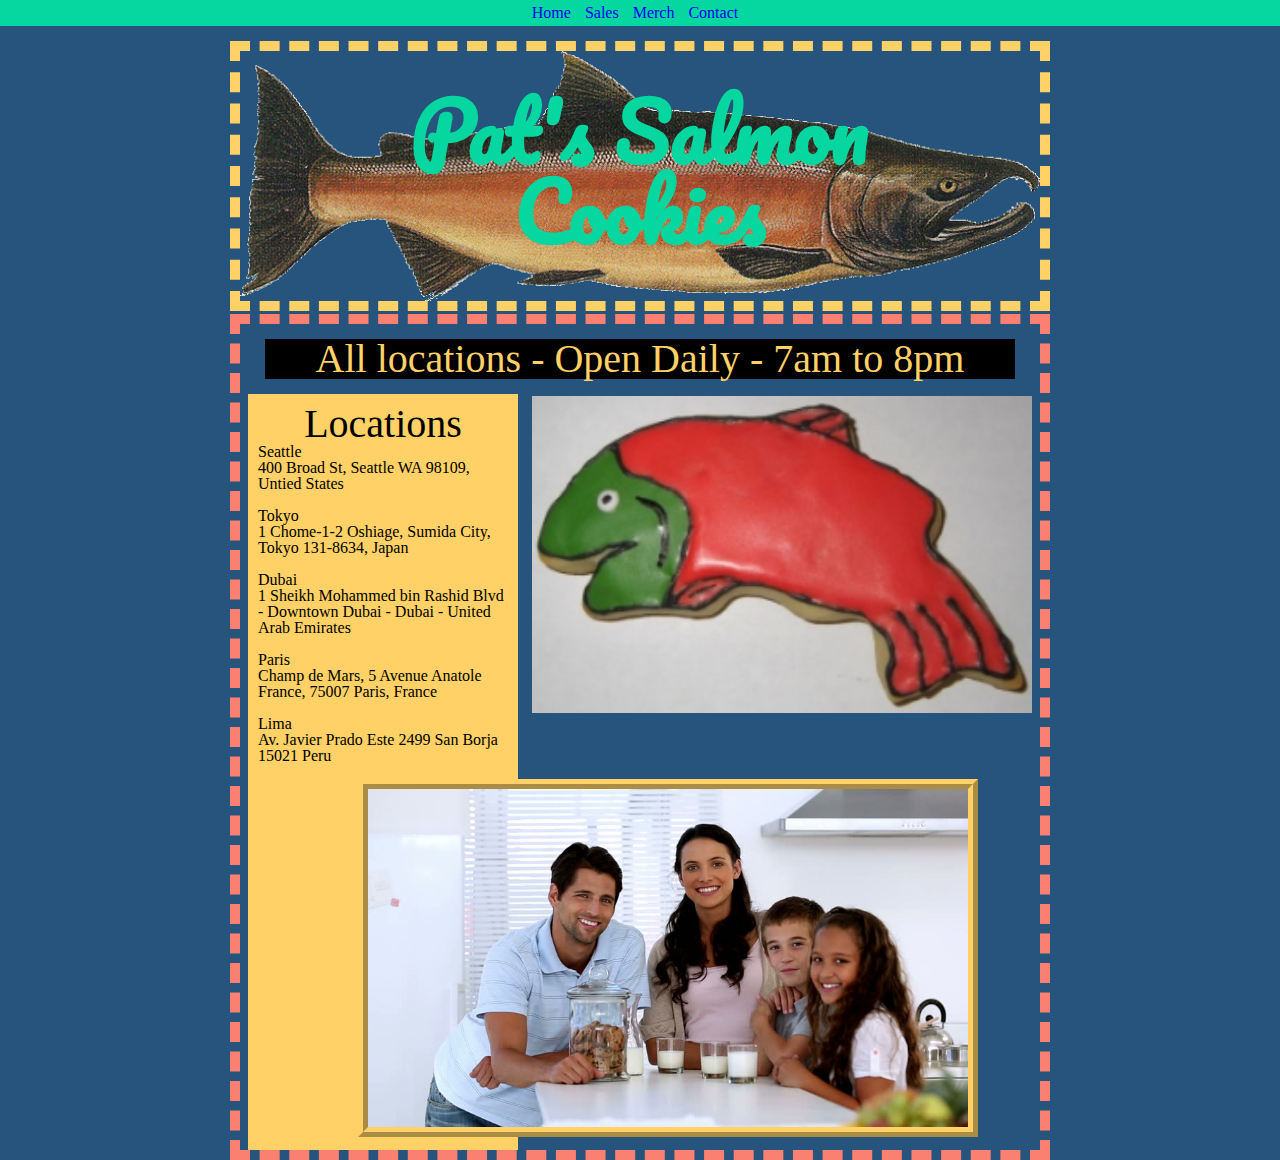
<file: index.html>
<!DOCTYPE html>
<html lang="en">
  
<head>
  <link rel="stylesheet" href="reset.css">
  <link rel="stylesheet" href="styles.css">
  <link href="https://fonts.googleapis.com/css2?family=Pacifico&display=swap" rel="stylesheet">
  <script src="app.js"></script>
  <title>Welcome to Pat's!</title>
</head>


<body>
  <header>
    <nav>
      <a href="index.html">Home</a>
      <a href="sales.html">Sales</a>
      <a href="merch.html">Merch</a>
      <a href="contact.html">Contact</a>
     
    </nav>
    <div class="logo-mockup">
      <img src="images/salmon.png" alt="fish">
      <div class="logo">Pat's Salmon Cookies</div>
    </div>
  </header>



  <main>

    <div id= 'hoursDiv'>
      <h1>All locations - Open Daily - 7am to 8pm</h1>
    </div>
<img id="frosted" src="images/frosted-cookie.jpg" alt="wonderfulProduct">
    
    <div id= 'locationsDiv'>
      <h2>Locations</h2>
      <ul>
        <li>Seattle</li>
        <li class="address"> 400 Broad St, Seattle WA 98109, Untied States</li>
        <br>
        <li>Tokyo</li>
        <li class="address"> 1 Chome-1-2 Oshiage, Sumida City, Tokyo 131-8634, Japan</li>
        <br>
        <li>Dubai</li>
        <li class="address"> 1 Sheikh Mohammed bin Rashid Blvd - Downtown Dubai - Dubai - United Arab Emirates</li>
        <br>
        <li>Paris</li>
        <li class="address"> Champ de Mars, 5 Avenue Anatole France, 75007 Paris, France</li>
        <br>
        <li>Lima</li>
        <li class="address"> Av. Javier Prado Este 2499
          San Borja 15021
          Peru</li>
          <img id="family" src="images/family.jpg" alt="family">
        </ul>
      </div>
      
  </main>


</body>

</html>
</file>
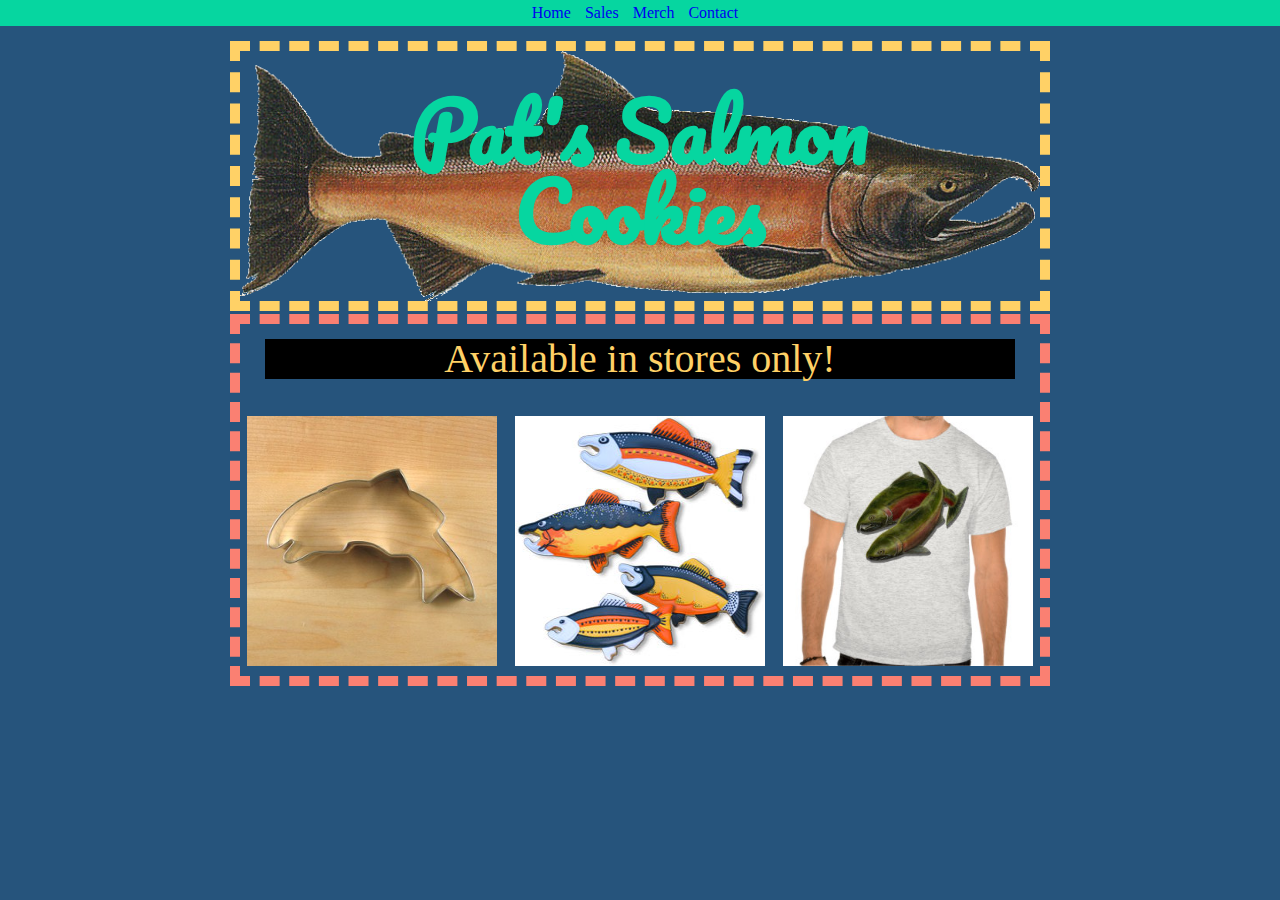
<file: merch.html>
<!DOCTYPE html>
<html lang="en">
  
<head>
  <link rel="stylesheet" href="reset.css">
  <link rel="stylesheet" href="styles.css">
  <link href="https://fonts.googleapis.com/css2?family=Pacifico&display=swap" rel="stylesheet">
  <script src="app.js"></script>
  <title>Welcome to Pat's!</title>
</head>


<body>
  <header>
    <nav>
      <a href="index.html">Home</a>
      <a href="sales.html">Sales</a>
      <a href="merch.html">Merch</a>
      <a href="contact.html">Contact</a>
     
    </nav>
    <div class="logo-mockup">
      <img src="images/salmon.png" alt="fish">
      <div class="logo">Pat's Salmon Cookies</div>
    </div>
  </header>



  <main id="merchPics">
    <h1>Available in stores only!</h1>
    <div>
      <img src="images/cutter.jpg" alt="cutter">
      <img src="images/fish.jpg" alt="fish">
      <img src="images/shirt.jpg" alt="shirt">
    </div>
  </main>


</body>

</html>
</file>
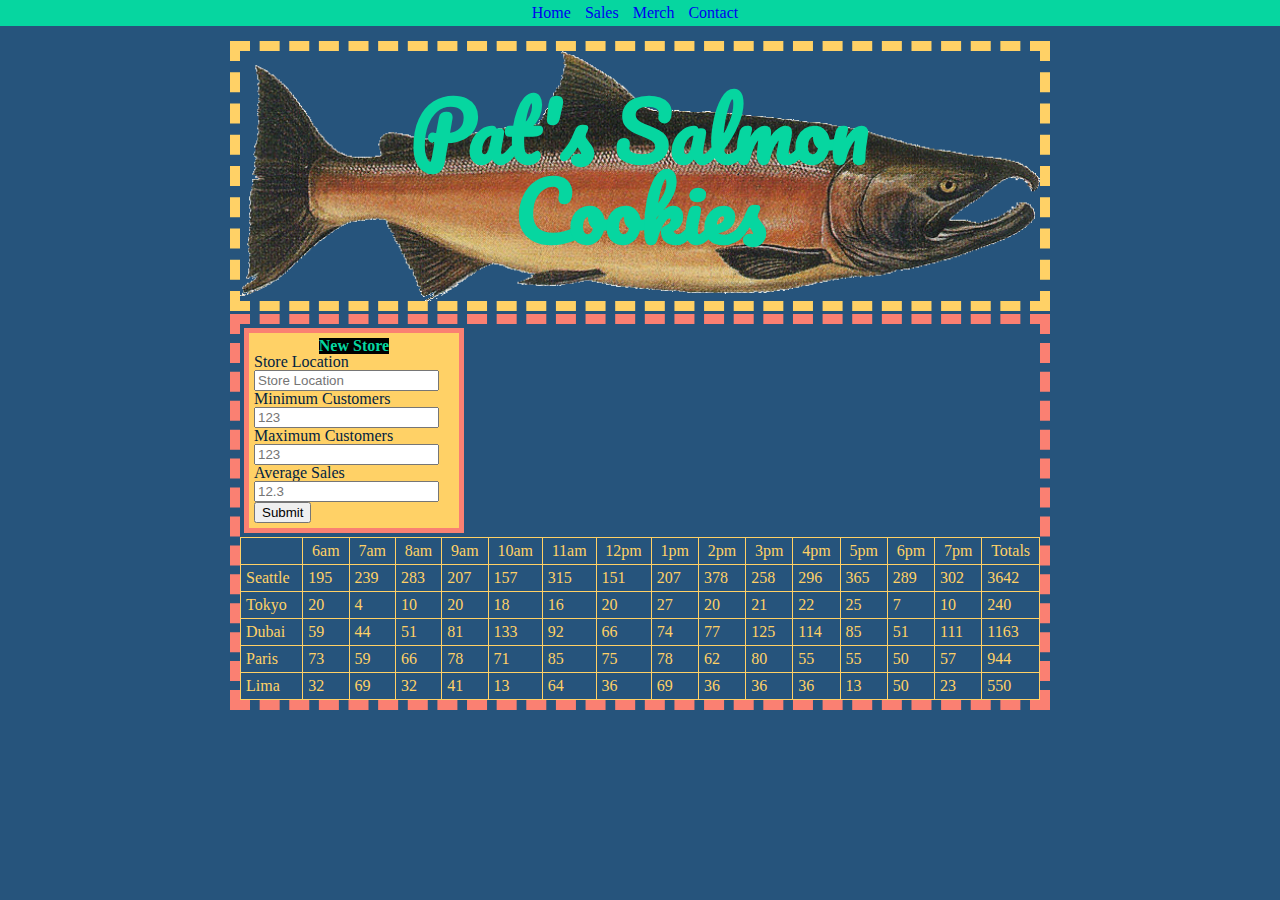
<file: sales.html>
<!DOCTYPE html>
<html lang="en">

<head>
  <link rel="stylesheet" href="reset.css">
  <link rel="stylesheet" href="styles.css">
  <link href="https://fonts.googleapis.com/css2?family=Pacifico&display=swap" rel="stylesheet">
  <title>Sales Reports</title>
</head>


<body>
  <header>
    <nav>
      <a href="index.html">Home</a>
      <a href="sales.html">Sales</a>
      <a href="merch.html">Merch</a>
      <a href="contact.html">Contact</a>
     
    </nav>
    <div class="logo-mockup">
      <img src="images/salmon.png" alt="fish">
      <div class="logo">Pat's Salmon Cookies</div>
    </div>
  </header>
  
  
  <main>
    <form id="newStore">

      <fieldset>
        
        <legend>New Store</legend>
        
        <label> Store Location
          <input type="text" name="name" placeholder="Store Location">
        </label>
        
        <label> Minimum Customers
          <input type="number" name="min" placeholder="123">
        </label>
        
        <label> Maximum Customers
          <input type="number" name="max" placeholder="123">
        </label>
        
        <label> Average Sales
          <input type="float" name="ave" placeholder="12.3">
        </label>
        
        <button type="submit">Submit</button>
        
    </form>
      </fieldset>
      
      <table id="salesReport"></table>
    <ul id='postedSales'></ul>
  </main>
</body>

<script src="app.js"></script>
</html>
</file>
<file: styles.css>
nav {
  background-color: #06D6A0;
  text-align: center;
  padding: 5px;
}
a {
  text-decoration: none;
  padding-right: 10px;
}
a:hover{
  background-color: #FA8072;
}
 .logo{ 
  font-family: 'Pacifico', cursive;
  text-align: center;
  font-size: 80px;
  font-weight: bolder;
  color: #06D6A0;

  
}
.logo-mockup{
  position: relative;
  text-align: center;
}
.logo{
  position: absolute;
  top: 50%;
  left: 50%;
  transform: translate(-50%, -50%);
}
img {
  width: 800px;
  height: auto;
  background-color: #26547C;
  margin-top: 15px;
  border-width: 10px;
  border-style: dashed;
  border-color: #FFD166;
  /* filter: hue-rotate(200deg); */


}
html{
  background-color: #26547C;
}
h1{
  background-color: black;
  color: #FFD166;
  text-align: center;
  width: 750px;
  margin: auto;
  margin-bottom: 15px ;
  margin-top: 15px;
  font-size: 40px;

}
h2{
  font-size: 40px;
  text-align: center;
}
main{
  border-style: dashed;
  border-color: #FA8072;
  border-width: 10px;
  width: 800px;
  margin: auto;
  
}
#family{
  border-style: ridge;
  margin-left: 100px;
  width: 600px;
}
#frosted{
  width: 500px;
  float: right;
  border: none;
  margin-right: 1%;
}
#locationsDiv{
  width: 250px;
  background-color: #FFD166;
  padding: 10px;
  margin-left: 1%;
}

table, th, td{
  border: 1px solid #FFD166;
  padding: 5px;
  color: #FFD166;
  margin: auto;
  width: 800px;
}
#merchPics > div >img{
  width: 250px;
  border: none;
  height: 250px;
  padding: 7px;
}
main > img{
  width: 50px;
  border: none;
  margin: auto;
  display: block;
  padding-top: 2px;
  
}
main > div > img{
  border: none;
  width: 300px;
  padding-left: 30%
}
h3{
  color: #06D6A0;
  font-size: 40px;
  text-align: center;
}
form{
  color: #012341;
  display: block;
  width: 200px;
  background-color: #FFD166;
  padding: 5px;
  border-style: ridge;
  border: 5px solid #FA8072;
  margin: 4px;
}
legend{
  background-color: black;
  font-weight: bold;
  text-align: center;
  color: #06D6A0;
}
</file>
